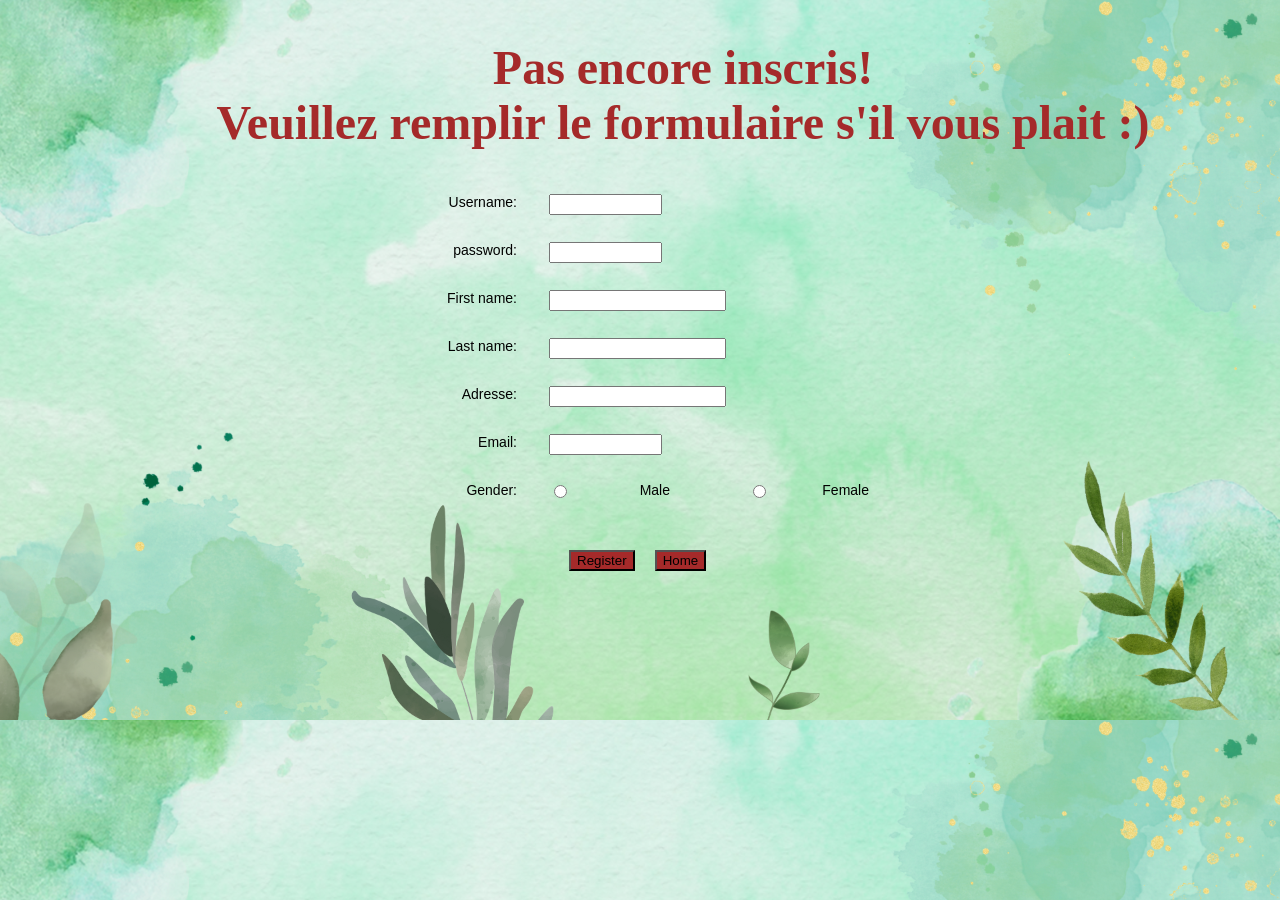
<file: page/s'inscrire.html>
<!DOCTYPE html>
<html lang="en">

<head>
    <meta charset="utf-8">
    <title>S'inscrire</title>
        <link rel="stylesheet" href="../css/style.css" type="text/css">
        <script src="../script/22401985.js"></script>
</head>

<body>
    <h1>Pas encore inscris!
        <br>Veuillez remplir le formulaire s'il vous plait :)</h1>
        <form id="form1">
            <table>
                <tr>
                    <td><label for="usename">Username:</label></td>
                    <td><input type="text" id="txtUsername" size="12"  /></td>
                </tr>
                <tr>
                    <td><label for="password">password:</label></td>
                    <td><input type="password" id="txtPassword" size="12" /></td>
                </tr>
                <tr>
                    <td><label for="first name">First name:</label></td>
                    <td><input type="text" id="txtFirstname" /></td>
                </tr>
                <tr>
                    <td><label for="last name">Last name:</label></td>
                    <td><input type="last name" id="txtLastname" /></td>
                </tr>
                <tr>
                    <td><label for="adresse">Adresse:</label></td>
                    <td><input type="adresse" id="txtAdresse"  /></td>
                </tr>
                
                <tr>
                    <td><label for="email">Email:</label></td>
                    <td><input type="email" id="txtEmail" size="12" /></td>
                </tr>
                <tr>
                    <td><label for="gender">Gender:</label></td>
                    <td> <input type="radio" id="male" name="gender" value="Male">
                        <label for="male">Male</label>
                    </td>
                        <td><input type="radio" id="female" name="gender" value="Female">
                        <label for="female">Female</label>
                    </td>
                </tr>
                <tr>
                    <td> </td>
                    <td><input type="button" id="btnSubmit" value="Register" onclick="validateForm()" class="formButton" />
                       <input type="button" id="btnSubmit" value="Home" onclick="GoHome()" class="formButton" />
                    </td>
                </tr>
            </table>
        </form>
        <script src="../script/22401985.js"></script>

        
      
  
    
</body>
</html>
</file>
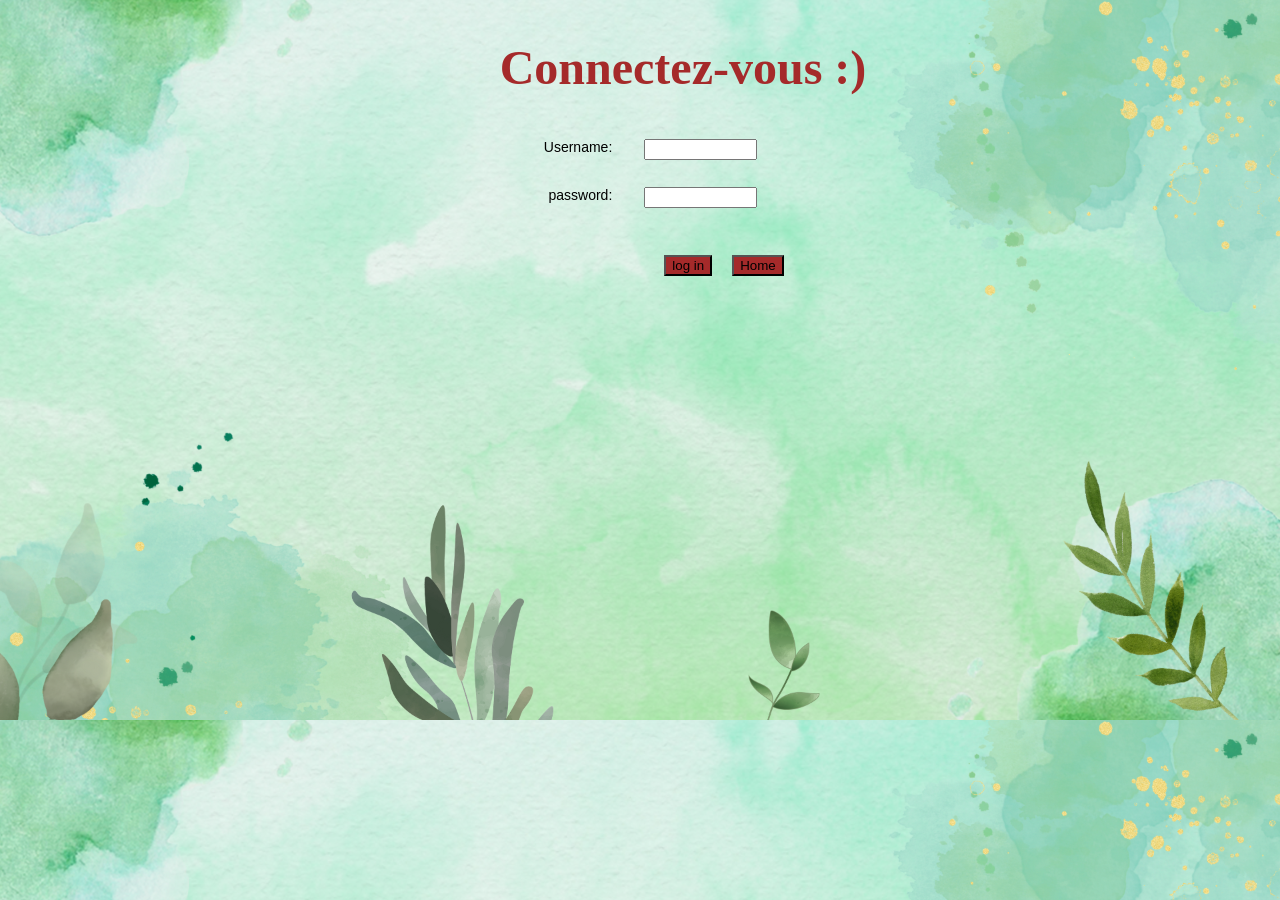
<file: page/se connecter.html>
<!DOCTYPE html>
<html lang="en">

<head>
    <meta charset="utf-8">
    <title>Se connecter</title>
        <link rel="stylesheet" href="../css/style.css" type="text/css">
        <script src="../script/22401985.js"></script>
</head>

<body>
    <h1> Connectez-vous :)</h1>
        <form id="form1">
            <table>
                <tr>
                    <td><label for="usename">Username:</label></td>
                    <td><input type="text" id="txtUsername" size="12"  /></td>
                </tr>
                <tr>
                    <td><label for="password">password:</label></td>
                    <td><input type="password" id="txtPassword" size="12" /></td>
                </tr>
                
               
                <tr>
                    <td> </td>
                    <td><input type="button" id="btnSubmit" value="log in" onclick="validatelogin()" class="formButton" />
     
						<input type="button" id="btnSubmit" value="Home" onclick="GoHome()" class="formButton" />
                    </td>
                </tr>
            </table>
        </form>
        <script src="../script/22401985.js"></script>
  
    
</body>
</html>
</file>
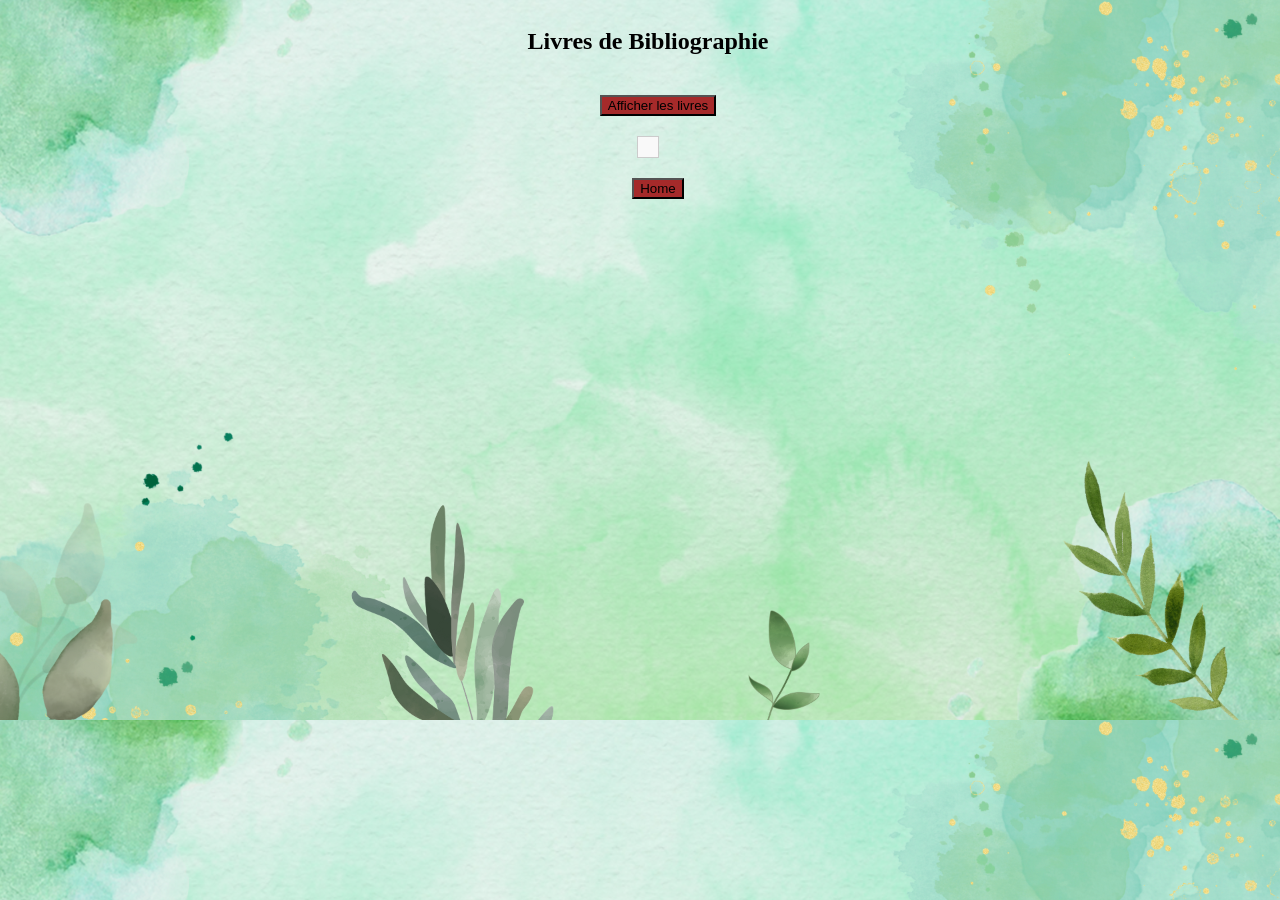
<file: XML/livres.html>
<!DOCTYPE html>
<html lang="fr">
<head>
    <meta charset="UTF-8">
    <meta name="viewport" content="width=device-width, initial-scale=1.0">
    <link rel="stylesheet" href="../css/style.css" type="text/css">
    
    <title>Livres de Bibliographie</title>
</head>
<body>

    <h2>Livres de Bibliographie</h2>
    <button onclick="chargerLivres()">Afficher les livres</button>
    <div id="livres"></div>


    <script>
        function chargerLivres() {
            let xhr = new XMLHttpRequest(); // Crée une nouvelle requête
            xhr.open("GET", "livres.xml", true); // Ouvre le fichier XML (livres.xml)

            // Fonction qui se déclenche quand la réponse est prête
            xhr.onreadystatechange = function () {
                if (xhr.readyState == 4) {
                    if (xhr.status == 200) { // Quand la requête est terminée avec succès
                        afficherLivres(xhr.responseXML); // Afficher les livres en passant le contenu XML
                    } else {
                        document.getElementById("livres").innerHTML = "<p>Erreur lors du chargement des livres.</p>";
                    }
                }
            };

            xhr.send(); // Envoie la requête pour charger le fichier XML
        }

        function afficherLivres(xml) {
            let livresDiv = document.getElementById("livres"); // La division où on affiche les livres
            let livres = xml.getElementsByTagName("livre"); // Récupère tous les éléments <livre> du fichier XML
            let contenu = "<h3>Liste des livres :</h3>";

            for (let i = 0; i < livres.length; i++) {
                // Récupère les données de chaque livre
                let titre = livres[i].getElementsByTagName("titre")[0].textContent;
                let auteur = livres[i].getElementsByTagName("auteur")[0].textContent;
                let annee = livres[i].getElementsByTagName("annee")[0].textContent;
                let genre = livres[i].getElementsByTagName("genre")[0].textContent;

                // Ajoute les données dans le contenu HTML
                contenu += `<p><strong>${titre}</strong> - ${auteur} (${annee})<br><em>${genre}</em></p>`;
            }

            livresDiv.innerHTML = contenu; // Affiche le contenu dans la division
        }

        function GoHome() {
            window.location.href = "../index.html"; 
     }
    </script>
    

    <input type="button" id="btnSubmit" value="Home" onclick="GoHome()" class="formButton" />

</body>
</html>
</file>
<file: css/style.css>
@font-face {
    font-family: 'permanent_markerregular';
    src: url('PermanentMarker-webfont.eot');
    src: url('PermanentMarker-webfont.eot?#iefix') format('embedded-opentype'),
            url('PermanentMarker-webfont.woff2') format('woff2'),
            url('PermanentMarker-webfont.woff') format('woff'),
            url('PermanentMarker-webfont.ttf') format('truetype'),
            url('PermanentMarker-webfont.svg#permanent_markerregular') format('svg');
            
    font-weight: normal;
    font-style: normal;
    
}
.fontdiner-swanky-regular {
    font-family: "Fontdiner Swanky", serif;
    font-weight: 400;
    font-style: normal;
}
  
body {
    width: 100%;
    height: 100%;
    background: url("../img/nature.png") fixed repeat top left
    
    
}
body{
    
    background-size:100%;
    background-image : url("../img/nature.png") fixed repeat top left;
    display:flex;
    flex-direction:column;
    align-items: center;
    overflow-x: hidden; /* Désactive uniquement le scroll horizontal */
    
}

#entete{
    width: 100%;
    height: 30%;
}

#entete1{
    width: 100%;
    height:10% ;
    display: flex;
    justify-content:row;
    
    
    
}
#entete1a{
    width: 45%;
    justify-content:center;
}
#entete1b{
    width: 55%;
    
    align-items: center;
}
ul {
   justify-content:flex-start;
   align-items:baseline;
   text-decoration: underline;
   text-decoration: overline;
   
}
ul a {
    color: black;
    font-size:20px;

}
ul a:hover{
    
    color:brown; 
    font-size: 80%; 
    font-weight: bold; 

}

#entete2{
    
    width: 100%;
    height: 20%;
    
}
#navigation2 {
    width: 70%;
    height:40%;
    margin: auto;
    text-align: center;
    position: relative;
}

.slides {
    display: none; /* Cache toutes les images par défaut */
    width: 100%;
}

.slides img {
    width: 100%;
    height: auto;
    border-radius: 10px;
    box-shadow: 2px 2px 10px rgba(0, 0, 0, 0.2);
}

/* Boutons de navigation */
.controls {
    margin-top: 10px;
}

.controls button {
    padding: 10px 20px;
    font-size: 16px;
    margin: 5px;
    cursor: pointer;
    border: none;
    background-color: brown;
    color: white;
    border-radius: 5px;
    transition: background 0.3s;
}

.controls button:hover {
    background-color:burlywood;
}

/* Miniatures */
.thumbnails {
    display: flex;
    justify-content: center;
    margin-top: 15px;
}

.thumbnail {
    width: 80px;
    height: 60px;
    margin: 5px;
    cursor: pointer;
    border-radius: 5px;
    transition: transform 0.3s, box-shadow 0.3s;
}

.thumbnail:hover {
    transform: scale(1.1);
    box-shadow: 2px 2px 10px rgba(0, 0, 0, 0.3);
}

/* Afficher le premier slide au chargement */
.slides:first-child {
    display: block;
}



h1{
    
    font-size:300%;
    color:brown;
    font-family: "Fontdiner Swanky", serif;
    text-align: center;
}


#navigation {
    width: 100%;
    height:70%;
    display: flex;
    flex-direction:column;
    text-align: center;
    
    
   
    
   
}
    
#navigation1 {
    width: 100%;
    height: 20%;
    background-color:burlywood;
    
    
    box-shadow: 0px 4px 8px rgba(0, 0, 0, 0.5);
    font-size: 150%;
      
}



#navigation1 table{
    width: 100%;
   
    
    border-style: hidden;
    border-collapse: collapse;   /* Pour éviter les espaces entre les bordures */
    overflow: hidden;
    /*font-family: 'permanent_markerregular';*/
    margin-left:auto;
    margin-right: auto;
    
}    
    
    
td, th {
    text-align: center; /* Centrage du texte dans les cellules */
        padding: 10px; /* Ajoute un peu d'espace autour du texte */
        
}
    

#navigation1 a {
    
    text-decoration: underline;
    color:black;
    font-size:60%;
}

#navigation a:hover{
    
    color:brown; 
    font-size: 80%; 
    font-weight: bold; 

}








    
.prev{
    cursor: pointer;
    color: white;
    position: absolute;
    top: 50%;
    transform: translate(0, -50%);
    padding: 16px;
    border-radius: 0 3px 3px 0;
    background: rgba(0, 0, 0, 1);
}


.next{ 
    cursor: pointer;
    color: white;
    position: absolute;
    top: 50%;
    transform: translate(0, -50%);
    padding: 16px;
    border-radius: 0 3px 3px 0;
    background: rgba(0, 0, 0, 1);
}
.next {
    right: 0;
    border-radius: 3px 0 0 3px;
}*/



/*Styles de base(pour les grands écrans)*/
body{
    font-size: 100%;
    padding: 0;
    margin: 0 auto;
}
#corps{
    width: 80%;/*la largeur est relative à la taille de l'écran*/
    margin: 0% auto;/*centrer l'élément*/
    display: flex;
    flex-direction:row;
}
/*Pour les petits écrans(max-width:600px)*/
@media screen and (max-width:600px){
    body{
        font-size: 50%;
        padding: 10%;
        display: flex;
        flex-direction: column;
    }
    #navigation{
        width: 90%;
        display: flex;
        flex-direction:column;
    
    }
    
    
   
  
   
   
}
/*Pour les écrans moyens*/
@media screen and (min-widh:601px) and (max-with:1024px){
    body{
        font-size:  size 70%;;
        padding: 5%;
    }
    #navigation{
        width: 50%;
        display: flex;
        flex-direction: column;
    }
    #corps{
        width: 90%;
        display: flex;
        flex-direction:column;
    
    }
  
    
}


h1 {
    margin-left: 70px;
}

table td label {
    float: left;
    width: 100px;
    text-align: right;
    margin-right: 10px;
    margin-bottom: 10px;
    font-family: Verdana, Arial, Helvetica, sans-serif;
    font-size: 14px;
}

table td input,
select,
span {
    float: left;
    margin-bottom: 5px;
}

table td textarea {
    float: left;
    width: 350px;
    height: 150px;
}

.formButton {
    margin: 20px 0 0 20px;
    color: black;
    background-color: brown;
    cursor: pointer;
}
.formButton:hoover{
    background-color: burlywood;
    font-size: 80%; 
    font-weight: bold; 
}
button{ margin: 20px 0 0 20px;
    color: black;
    background-color: brown;
    cursor: pointer;}
.butoon:hoover{
    background-color: burlywood;
    font-size: 80%; 
    font-weight: bold;
}    
p {
    margin-left: 70px;
    font-weight: bold;
    
}

#livres {
    margin-top: 20px;
    padding: 10px;
    border: 1px solid #ccc;
    background-color: #f9f9f9;
}
</file>
